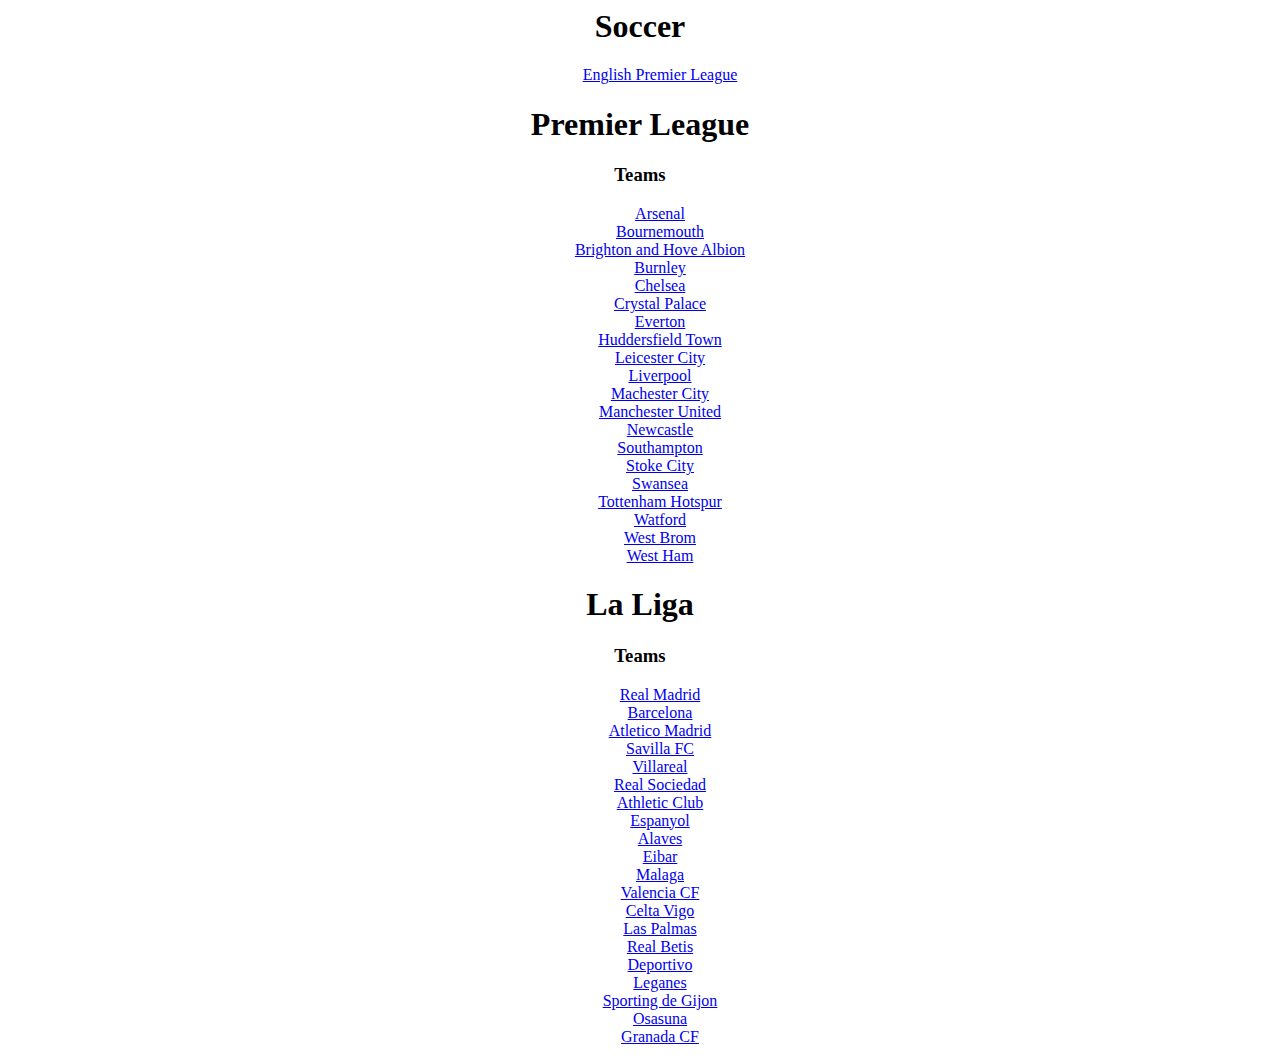
<file: index.html>
<link rel="stylesheet" type="text/css" href="looks.css">

<script src="https://ajax.googleapis.com/ajax/libs/jquery/3.2.1/jquery.min.js"></script>

<script src="javascript.js"></script>

<body id="background">

	<h1 class="headers">Soccer</h1>
	<div class="list">
		<ul class="noBullet">
			<li><a href="https://www.premierleague.com/">English Premier League</a></li>
		<ul>
	</div>
	<h1 class="headers">Premier League</h1>
	<div>
		<h3 class="headers">Teams</h3>
		<div class="list">	
			<ul class="noBullet">
				<li><a href="https://onefootball.com/en/team/arsenal-2">Arsenal</a></li>
				<li><a href="https://onefootball.com/en/team/bournemouth-622">Bournemouth</a></li>
				<li><a href="https://onefootball.com/en/team/brighton-and-hove-albion-670">Brighton and Hove Albion</a></li>
				<li><a href="https://onefootball.com/en/team/burnley-275">Burnley</a></li>
				<li><a href="https://onefootball.com/en/team/chelsea-9">Chelsea</a></li>
				<li><a href="https://onefootball.com/en/team/crystal-palace-567">Crystal Palace</a></li>
				<li><a href="https://onefootball.com/en/team/everton-197">Everton</a></li>
				<li><a href="https://onefootball.com/en/team/huddersfield-town-673">Huddersfield Town</a></li>
				<li><a href="https://onefootball.com/en/team/leicester-city-572">Leicester City</a></li>
				<li><a href="https://onefootball.com/en/team/liverpool-18">Liverpool</a></li>
				<li><a href="https://onefootball.com/en/team/manchester-city-209">Machester City</a></li>
				<li><a href="https://onefootball.com/en/team/manchester-utd-21">Manchester United</a></li>
				<li><a href="https://onefootball.com/en/team/newcastle-207">Newcastle</a></li>
				<li><a href="https://onefootball.com/en/team/southampton-615">Southampton</a></li>
				<li><a href="https://onefootball.com/en/team/stoke-city-201">Stoke City</a></li>
				<li><a href="https://onefootball.com/en/team/swansea-576">Swansea</a></li>
				<li><a href="https://onefootball.com/en/team/tottenham-202">Tottenham Hotspur</a></li>
				<li><a href="https://onefootball.com/en/team/watford-580">Watford</a></li>
				<li><a href="https://onefootball.com/en/team/west-brom-196">West Brom</a></li>
				<li><a href="https://onefootball.com/en/team/west-ham-198">West Ham</a></li>
		</div>
	</div>
	<h1 class="headers">La Liga</h1>
	<div>
		<h3 class="headers">Teams</h3>
	</div>
	<div class="list">
		<ul class="noBullet">
			<li><a href="https://onefootball.com/en/team/real-madrid-26">Real Madrid</a></li>
			<li><a href="https://onefootball.com/en/team/barcelona-5">Barcelona</a></li>
			<li><a href="https://onefootball.com/en/team/atlc3a9tico-madrid-3">Atletico Madrid</a></li>
			<li><a href="https://onefootball.com/en/team/sevilla-fc-28">Savilla FC</a></li>
			<li><a href="https://onefootball.com/en/team/villarreal-226">Villareal</a></li>
			<li><a href="https://onefootball.com/en/team/r-sociedad-223">Real Sociedad</a></li>
			<li><a href="https://onefootball.com/en/team/athletic-club-213">Athletic Club</a></li>
			<li><a href="https://onefootball.com/en/team/espanyol-215">Espanyol</a></li>
			<li><a href="https://onefootball.com/en/team/alavc3a9s-1254">Alaves</a></li>
			<li><a href="https://onefootball.com/en/team/eibar-1248">Eibar</a></li>
			<li><a href="https://onefootball.com/en/team/mc3a1laga-219">Malaga</a></li>
			<li><a href="https://onefootball.com/en/team/valencia-cf-143">Valencia CF</a></li>
			<li><a href="https://onefootball.com/en/team/celta-vigo-680">Celta Vigo</a></li>
			<li><a href="https://onefootball.com/en/team/las-palmas-687">Las Palmas</a></li>
			<li><a href="https://onefootball.com/en/team/real-betis-691">Real Betis</a></li>
			<li><a href="https://onefootball.com/en/team/deportivo-214">Deportivo</a></li>
			<li><a href="https://onefootball.com/en/team/leganc3a9s-2038">Leganes</a></li>
			<li><a href="https://onefootball.com/en/team/sporting-de-gijc3b3n-225">Sporting de Gijon</a></li>
			<li><a href="https://onefootball.com/en/team/osasuna-221">Osasuna</a></li>
			<li><a href="https://onefootball.com/en/team/granada-cf-686">Granada CF</a></li>
</body>
</file>
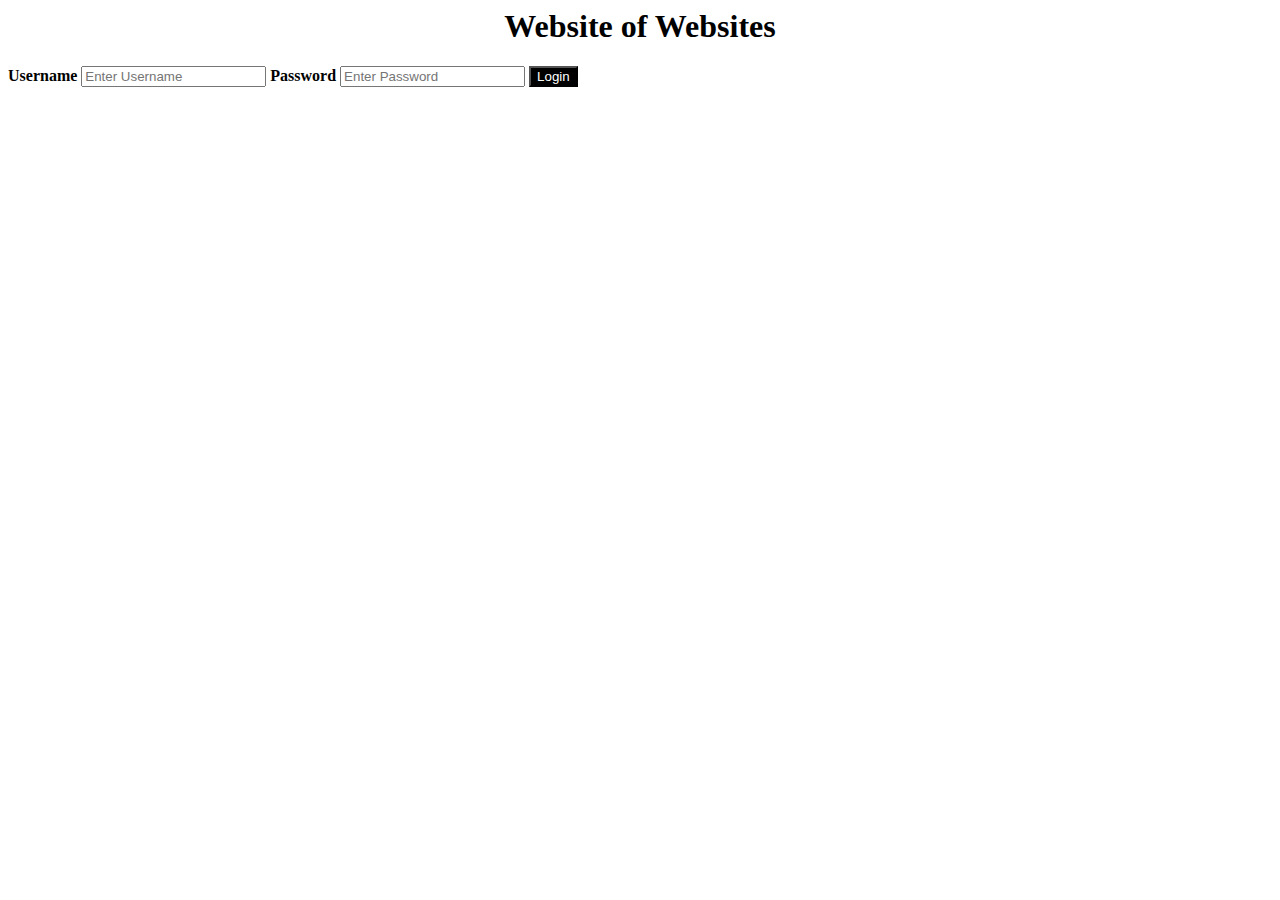
<file: index1.html>
<link rel="stylesheet" type="text/css" href="looks.css">
<body>
	<h1 class="headers">Website of Websites</h1>
	<div>

	</div>


	<form action="index2.html">
		<div class="containter">
			<label><b>Username</b></label>
			<input type="text" placeholder="Enter Username" name="uname" required>
			<label><b>Password</b></label>
			<input type="password" placeholder="Enter Password" name="psw" required>
			<button id="Button" type="submit">Login</button>
	</div>
	</form>
</body>
</file>
<file: looks.css>
#background {
	background-image: url("https://images.alphacoders.com/482/thumb-1920-482000.jpg");
}

.headers {
	text-align: center;
}

.list {
	color: black;
	text-align: center;
}

.noBullet {
	list-style-type: none;
}

#Button {
	background-color: black;
	color: white;
}

.container {
    padding: 16px;
}

.header1 {
	color: red;
}
</file>
